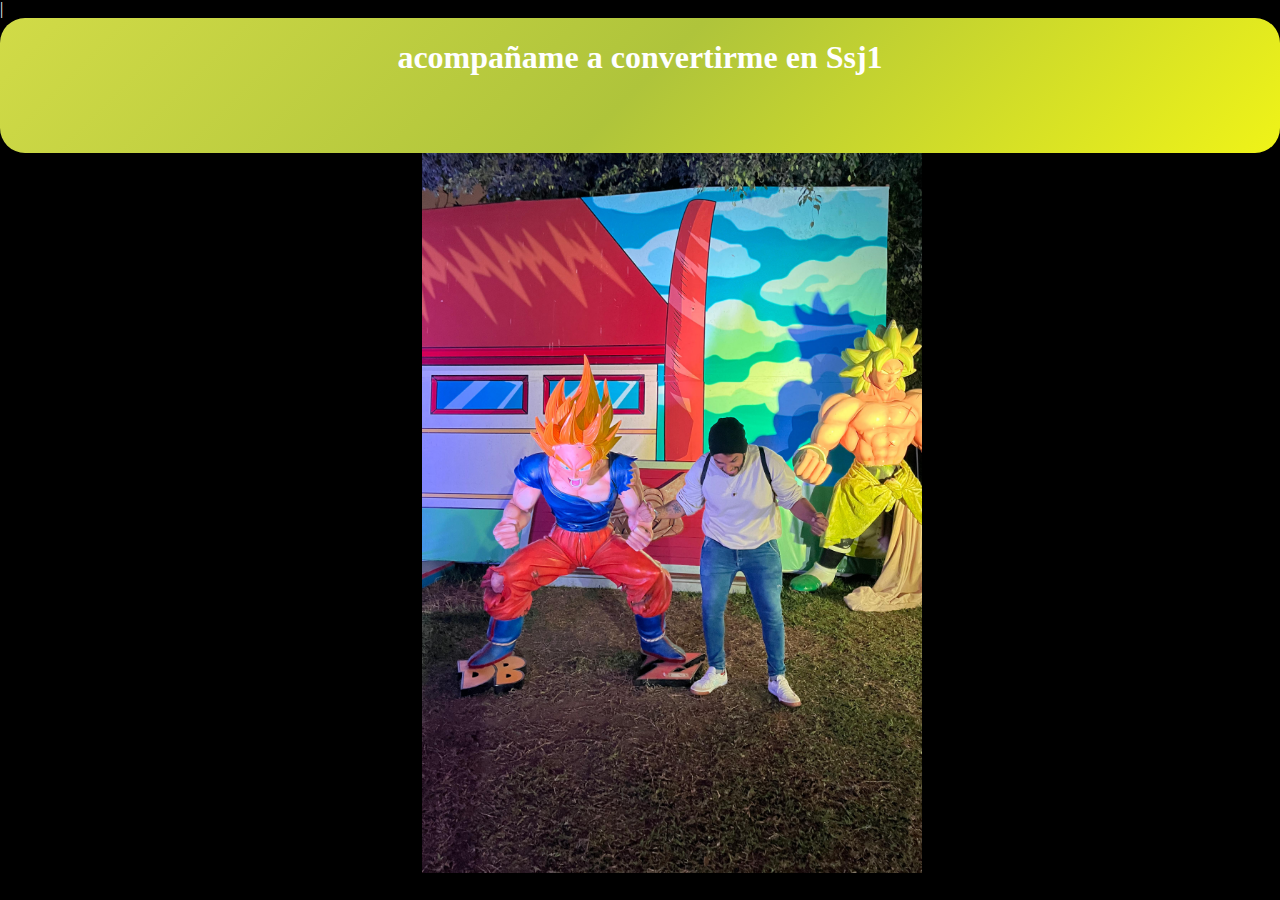
<file: index.html>
|<!DOCTYPE html>
<html lang="">
  <head>
    <meta charset="UTF-8" />
    <meta name="viewport" content="width=device-width, initial-scale=1.0" />
    <title>PatoElQueLoLea</title>
    <link rel="stylesheet" href="./assets/style.css" />
    <script src="./assets/script.js"></script>
  </head>
  <body>
    <div class="header">
      <h1>acompañame a convertirme en Ssj1</h1>
    </div>
    <figure class="foto">
      <img src="./img/luis.jpeg" alt="luis=" />
    </figure>
  </body>
</html>
</file>
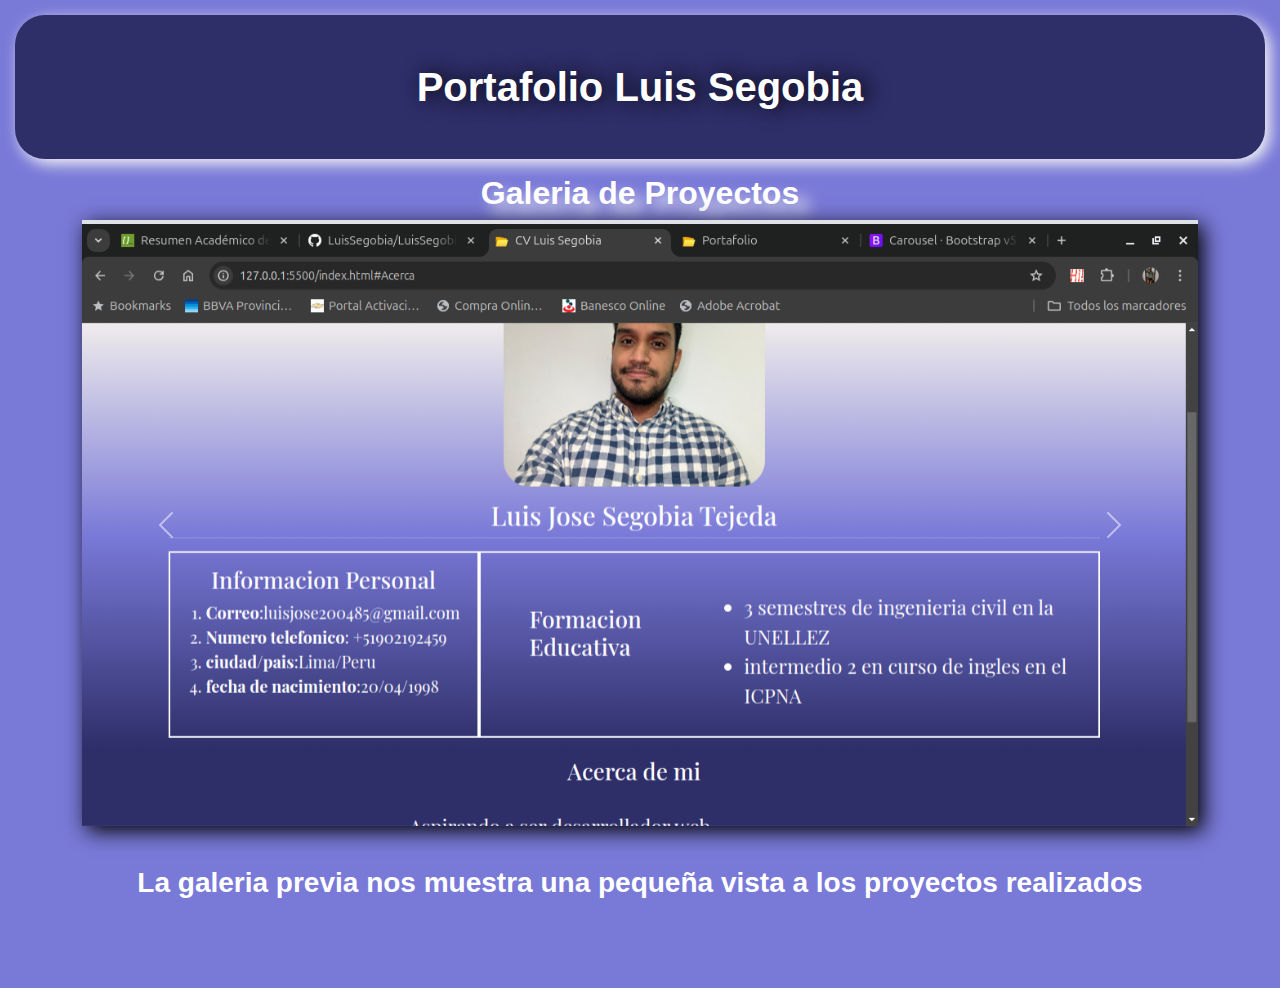
<file: portafolio.html>
<!DOCTYPE html>
<html lang="en">

<head>
    <meta charset="UTF-8">
    <meta name="viewport" content="width=device-width, initial-scale=1.0">
    <link rel="shortcut icon" href="./assets/img/favicon-32x32.png" type="image/x-icon">
    <title>Portafolio</title>
    <link rel="stylesheet" href="https://cdn.jsdelivr.net/npm/bootstrap@5.3.3/dist/css/bootstrap.min.css">
</head>

<body style="background-color: rgb( 121,121,216); font-family: Impact, Haettenschweiler, 'Arial Narrow Bold', sans-serif;">
    <header>
        <h1 class="fs-1 fw-bold text-white pt-5 pb-5 " style="text-align: center;background-color: rgb(46,46,105);box-shadow: 5px 5px 15px whitesmoke;border-radius: 30px;margin: 15px;text-shadow: 5px 0 20px black;">Portafolio Luis Segobia</h1>
        <h2 class="fw-bold fs-2 text-white" style="text-align: center; text-shadow: 10px 10px 15px whitesmoke;">
            Galeria de Proyectos
        </h2>
    </header>
    <main class="container">

<div class="row">
    <section class="col col-sm-12 col-md-12">




    <figure class=" border border-4 border-end-0 border-start-0 border-bottom-0" style="box-shadow: 5px 5px 20px black;">

        <div id="carouselExampleAutoplaying" class="carousel slide" data-bs-ride="carousel">
            <div class="carousel-inner">
              <div class="carousel-item active">
                <img src="./assets/img/captura-cv.png" class="d-block w-100" alt="cv captura">
              </div>
              <div class="carousel-item">
                <img src="./assets/img/capgit.png" class="d-block w-100" alt="landing">
              </div>
              <div class="carousel-item">
                <img src="./assets/img/captura-landing-hod.png" class="d-block w-100" alt="landing">
              </div>
              <div class="carousel-item">
                <img src="./assets/img/captura-iguanapage.png" class="d-block w-100" alt="iguana">
              </div>
              <div class="carousel-item">
                <img src="./assets/img/captura-cuppon.png" class="d-block w-100" alt="cuppon">
              </div>
            </div>
            <button class="carousel-control-prev" type="button" data-bs-target="#carouselExampleAutoplaying" data-bs-slide="prev">
              <span class="carousel-control-prev-icon" aria-hidden="true"></span>
              <span class="visually-hidden">Previous</span>
            </button>
            <button class="carousel-control-next" type="button" data-bs-target="#carouselExampleAutoplaying" data-bs-slide="next">
              <span class="carousel-control-next-icon" aria-hidden="true"></span>
              <span class="visually-hidden">Next</span>
            </button>
          </div>
    </figure>
    </main>
    <footer class="d-flex justify-content-center text-white fs-3 mb-5">
        <p style="padding: 20px; font-weight: 750;">
            La galeria previa nos muestra una pequeña vista a los proyectos realizados
        </p>
    </footer>
</section>
</div>


<script src="https://cdn.jsdelivr.net/npm/bootstrap@5.3.3/dist/js/bootstrap.min.js" integrity="sha384-0pUGZvbkm6XF6gxjEnlmuGrJXVbNuzT9qBBavbLwCsOGabYfZo0T0to5eqruptLy" crossorigin="anonymous"></script>
</body>

</html>
</file>
<file: assets/style.css>
body{
    background-color: black;
      margin: 0;
    padding: 0;
    box-sizing: border-box;
    display: flex;
    flex-direction: column;
    justify-content: center;

    color: white;
  }
 
  .header{

width: 100%;

    height: 15%;
    text-align: center;
    margin-top: 0;
    align-items: center;
    border-radius: 25px;
    background: linear-gradient(-45deg,#eff318,#afc43b,#d1db47);
  

  }
  .foto {
    width:500px;
    min-height: 80vh;
    margin: 0;
    position:relative;
    left: 33%;
  } 
  .foto img {
    object-fit: cover;
    width: 100%;
    height: 100%;
  }
  @media (max-width:500px){
    .foto {
      left: 0;
    }
  }
</file>
